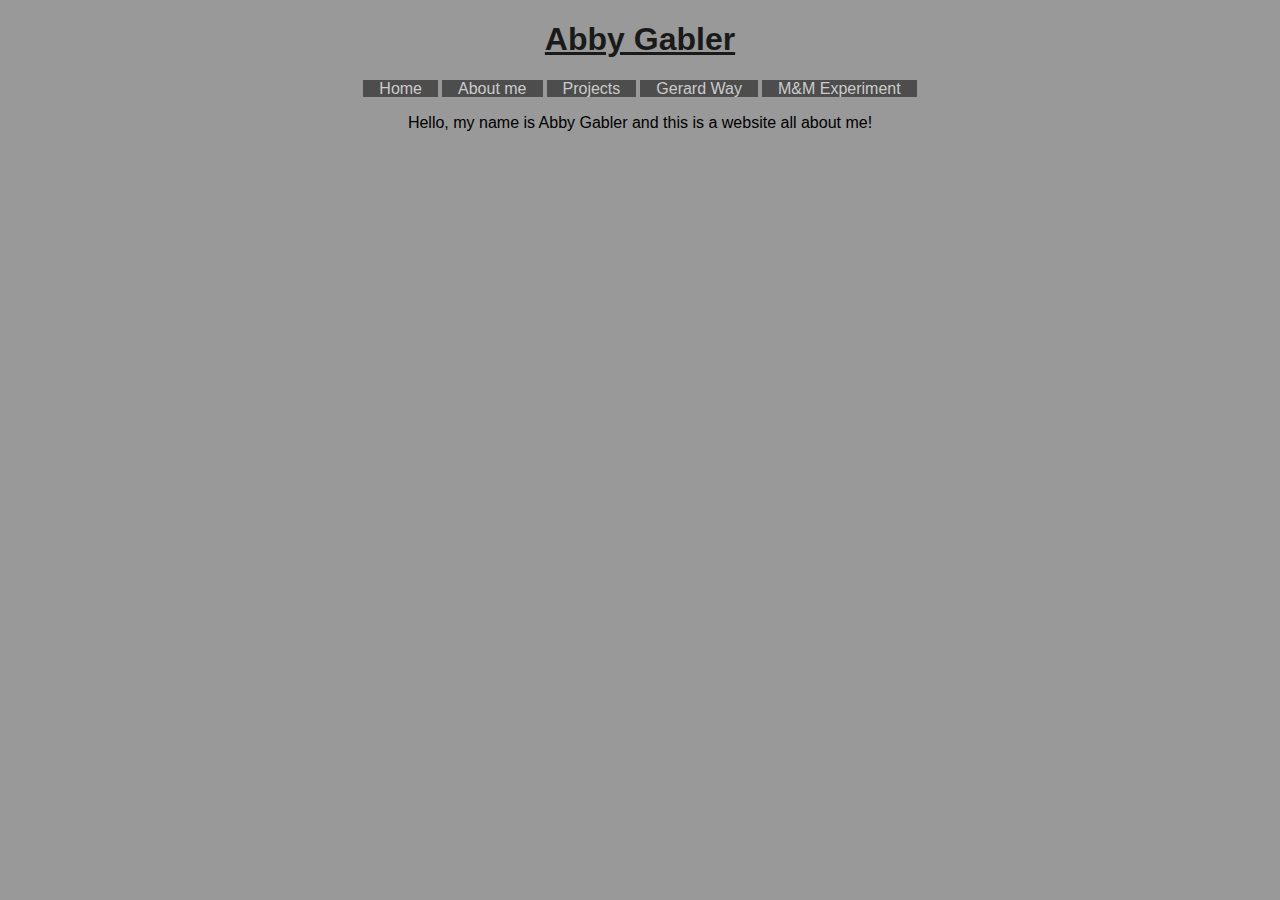
<file: index.html>
<!DOCTYPE html>
 
      <html> 
      
          <head>
          <link rel="stylesheet" href="style.css">
             <meta charsef="utf-8">
             
             <title>Home</title>
             
          </head>

       <h1>Abby Gabler</h1>
    <ul> 
     <li><a href="index.html">Home</a></li>
     <li><a href="aboutme.html">About me</a></li>
     <li><a href="projects.html">Projects</a></li>
     <li><a href="gerardway.html">Gerard Way</a></li>
     <li><a href="mandm.html">M&M Experiment</a></li> 
       
          
       <p> Hello, my name is Abby Gabler and this is a website all about me!
                                                                               
       </p>
       <body>
          
         </body>
         
     </html>
</file>
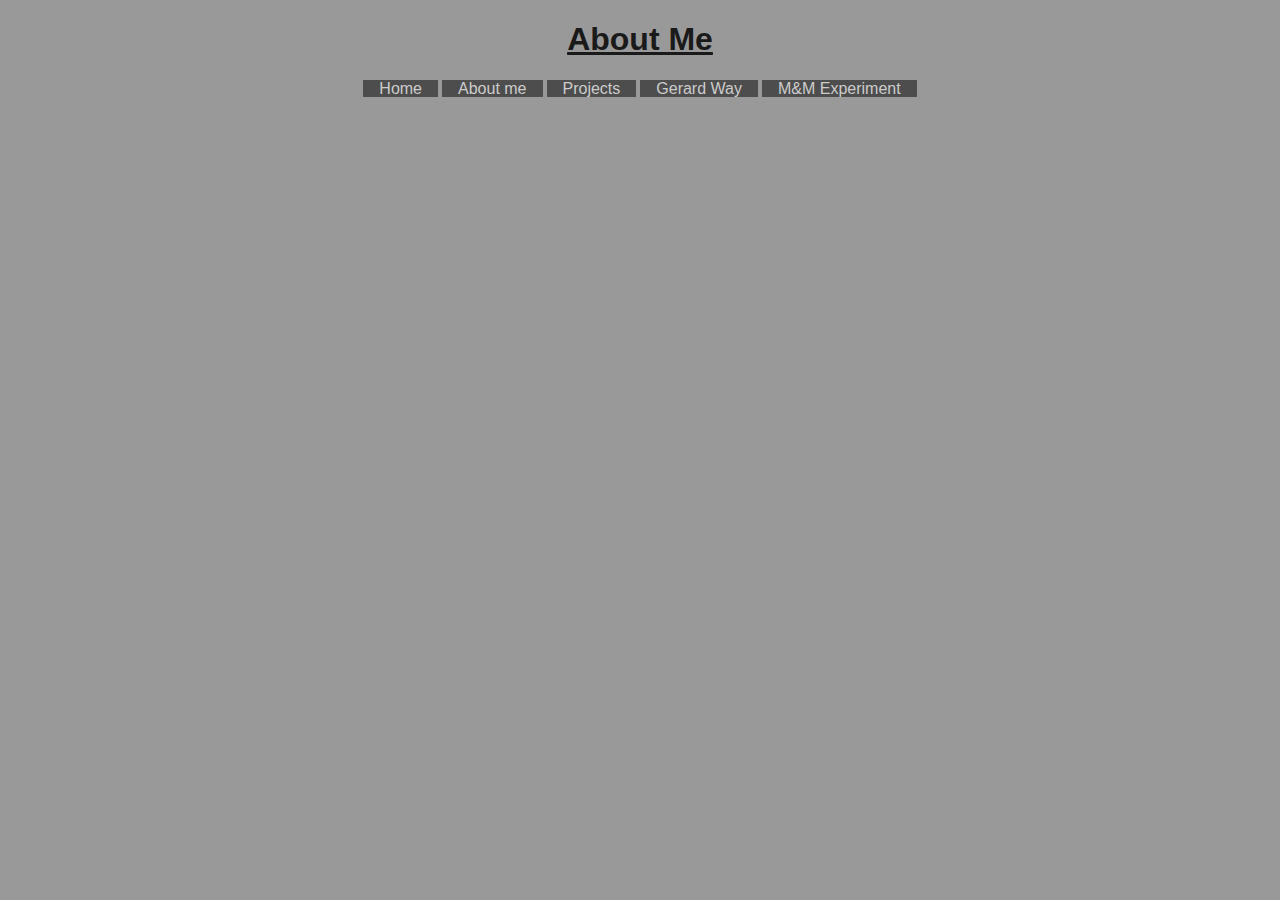
<file: aboutme.html>
<!DOCTYPE html>
 
      <html> 
      
          <head>
          <link rel="stylesheet" href="aboutme.css">
             <meta charsef="utf-8">
             
             <title>About Me</title>
             
          </head>
       <h1>About Me</h1>
    <ul> 
     <li><a href="index.html">Home</a></li>
     <li><a href="aboutme.html">About me</a></li>
     <li><a href="projects.html">Projects</a></li>
     <li><a href="gerardway.html">Gerard Way</a></li>
     <li><a href="mandm.html">M&M Experiment</a></li>
       
          
       <p> 
                                                                              
       </p>
       <body>
          
         </body>
         
     </html>
</file>
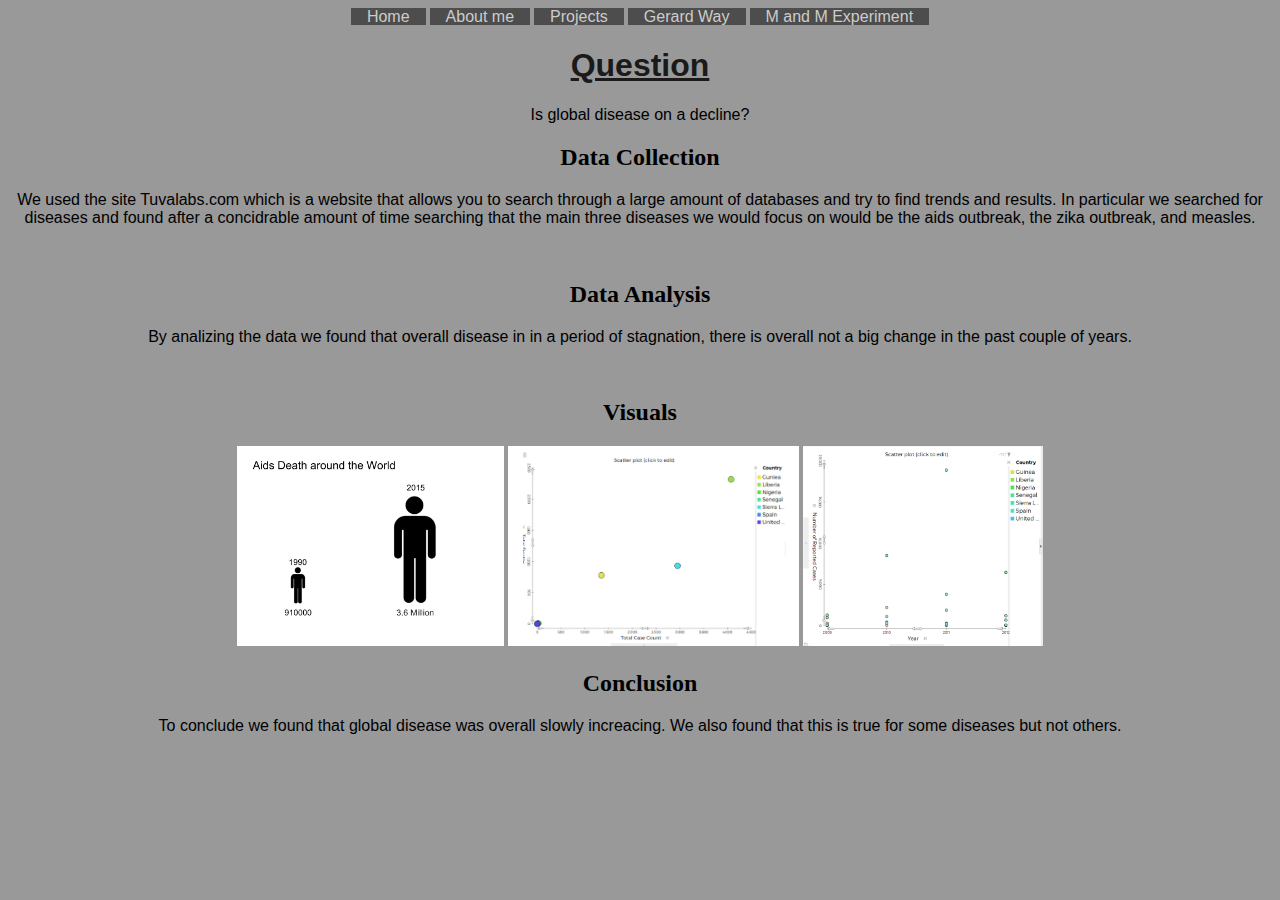
<file: data.html>
<!DOCTYPEhtml> 
   
  <html>

      <head>
     <link rel="stylesheet" href="style.css">
     <meta charsef="utf-8"> 
     
    
<title>Data Analysis</title> 
   

  </head> 
  <body> 
    <ul> 
     <li><a href="index.html">Home</a></li>
     <li><a href="aboutme.html">About me</a></li>
     <li><a href="projects.html">Projects</a></li>
     <li><a href="gerardway.html">Gerard Way</a></li>
     <li><a href="mandm.html">M and M Experiment</a></li> 
    
    <h1>Question</h1> 
     <p>Is global disease on a decline?</p> 
     <h2>Data Collection</h2> 
     <p>We used the site Tuvalabs.com which is a website that allows you to search through a 
     large amount of databases and try to find trends and results. In particular we searched for diseases
     and found after a concidrable amount of time searching that the main three diseases we would focus on would 
     be the aids outbreak, the zika outbreak, and measles.</p> <br> 
     <h2>Data Analysis</h2> 
       <p>By analizing the data we found that overall disease in in a period of stagnation, 
     there is overall not a big change in the past couple of years.</p> <br> <h2>Visuals</h2> 
     <img src="Untitled drawing.jpg " alt="a chart" height="200"> <img src="other graph.PNG " alt="a chart" height="200"> <img src="measles graph.PNG " alt="a chart" height="200"> <br> 
     <h2>Conclusion</h2> 
     <p>To conclude we found that global disease was overall slowly increacing. 
     We also found that this is true for some diseases but not others.</p>
     
      </body>
      
   </html>
</file>
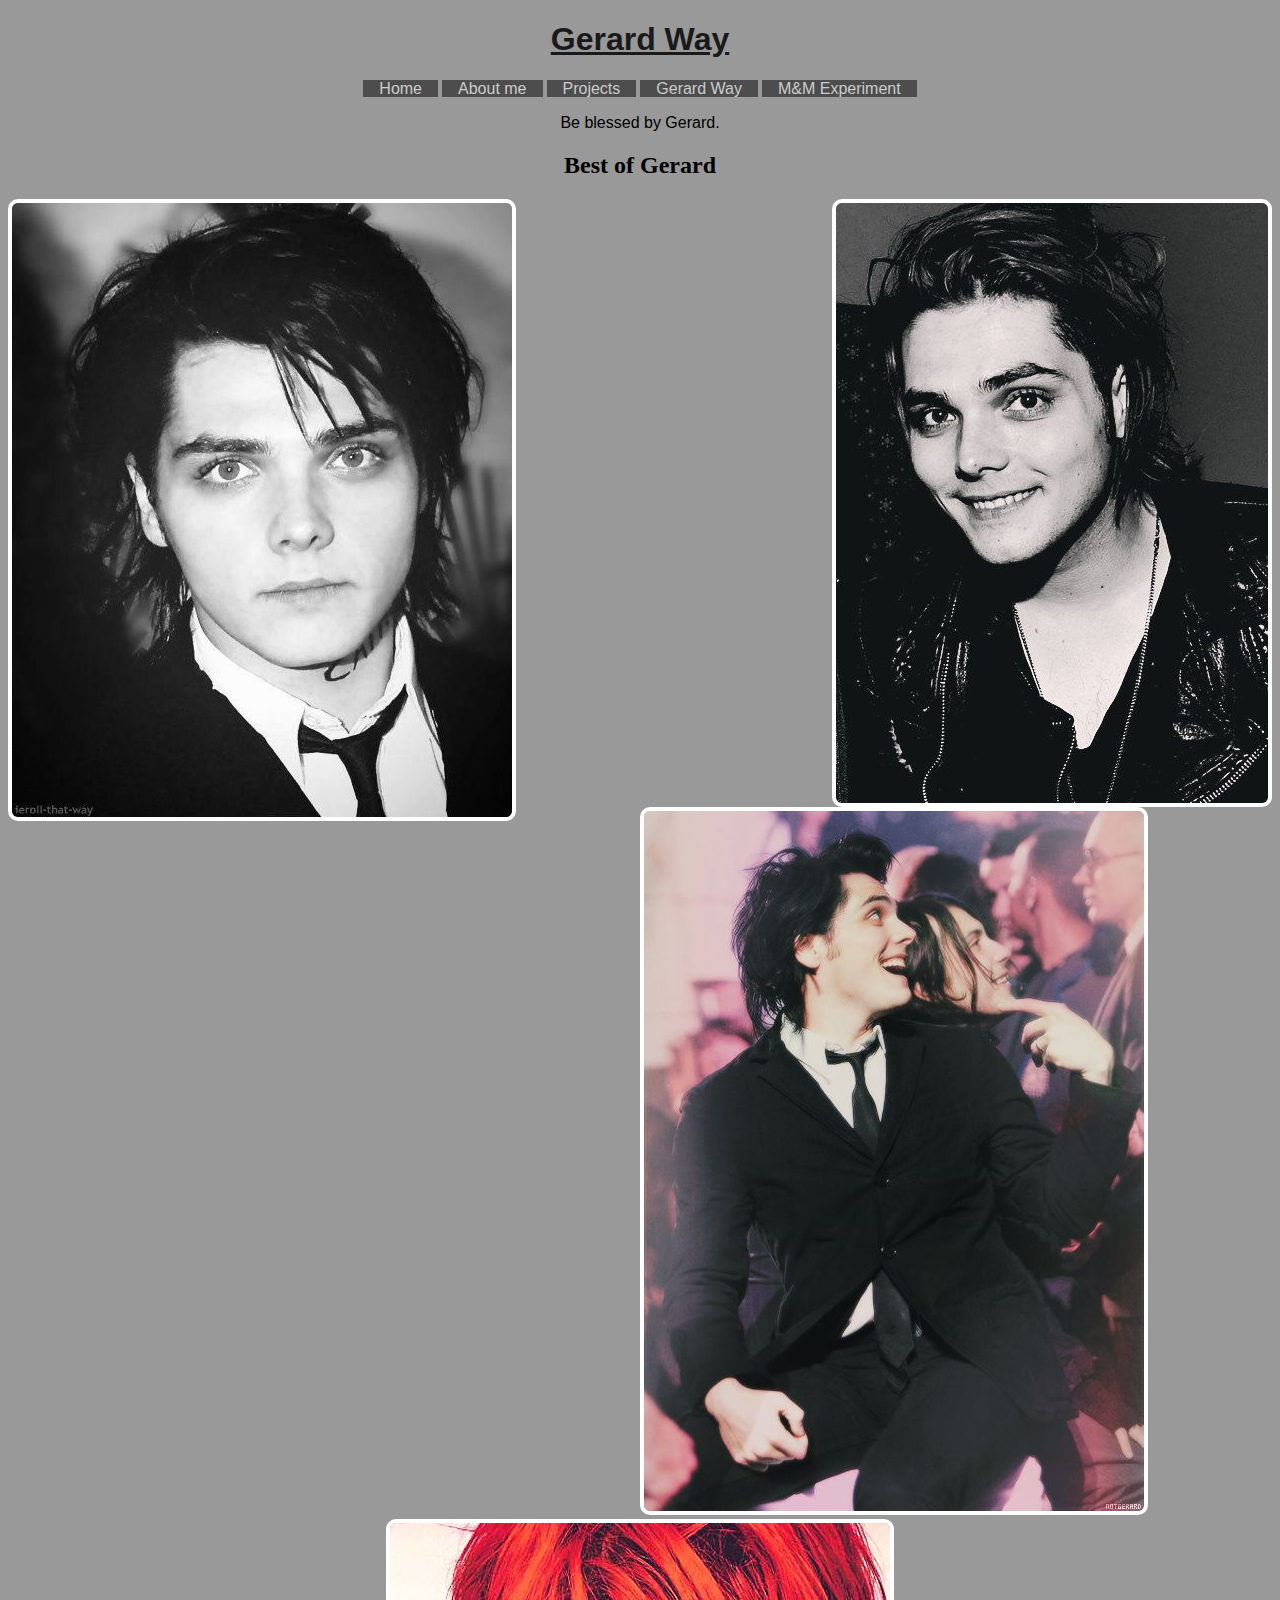
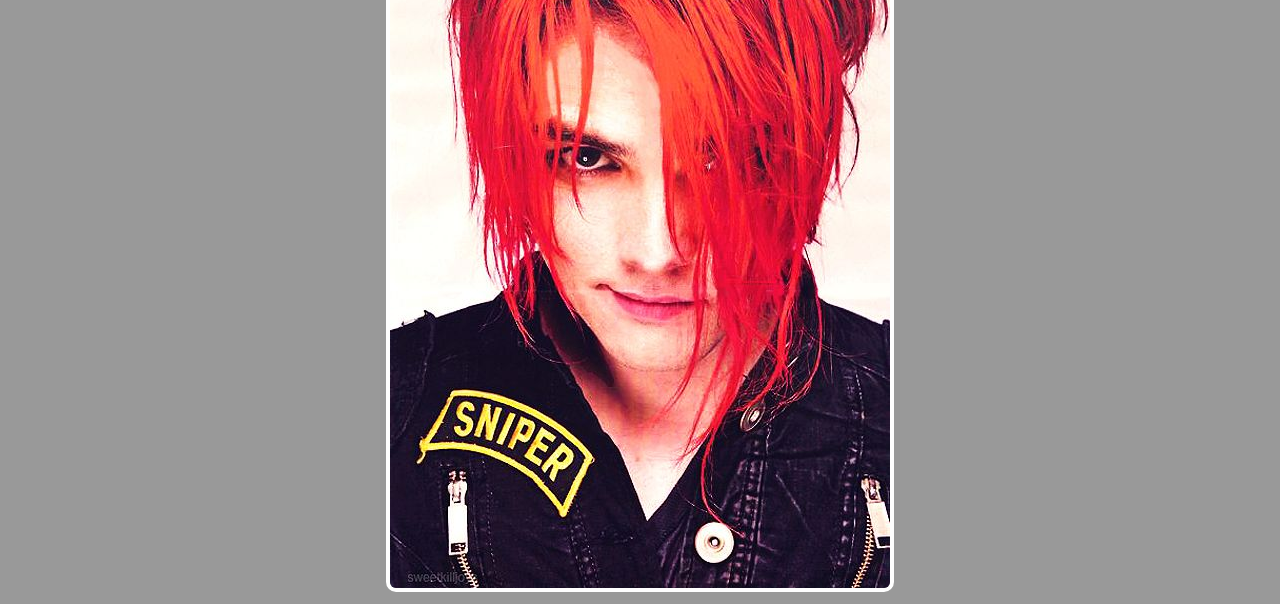
<file: gerardway.html>
<!DOCTYPE html>
 
      <html> 
      
          <head>
          <link rel="stylesheet" href="gerardway.css">
             <meta charsef="utf-8">
             
             <title>Gerard Way</title>
             
          </head>
       <h1>Gerard Way</h1>
    <ul> 
     <li><a href="index.html">Home</a></li>
     <li><a href="aboutme.html">About me</a></li>
     <li><a href="projects.html">Projects</a></li>
     <li><a href="gerardway.html">Gerard Way</a></li>
     <li><a href="mandm.html">M&M Experiment</a></li>  
       
          
       <p> Be blessed by Gerard.
                                                                               
       </p>
     <h2> Best of Gerard </h2>
     <img class="right" src="ahahahaahaahaha.jpg" alt="Gerard">
     <img class="left" src="bweyes.jpg" alt="Gerard">
     <img class="center" src="frerard smile.jpg" alt="Gerard">
     <img class="center" src="danger ahahah.jpg" alt="Gerard">
     
     
     
     <body>
          
         </body>
         
 </html>
</file>
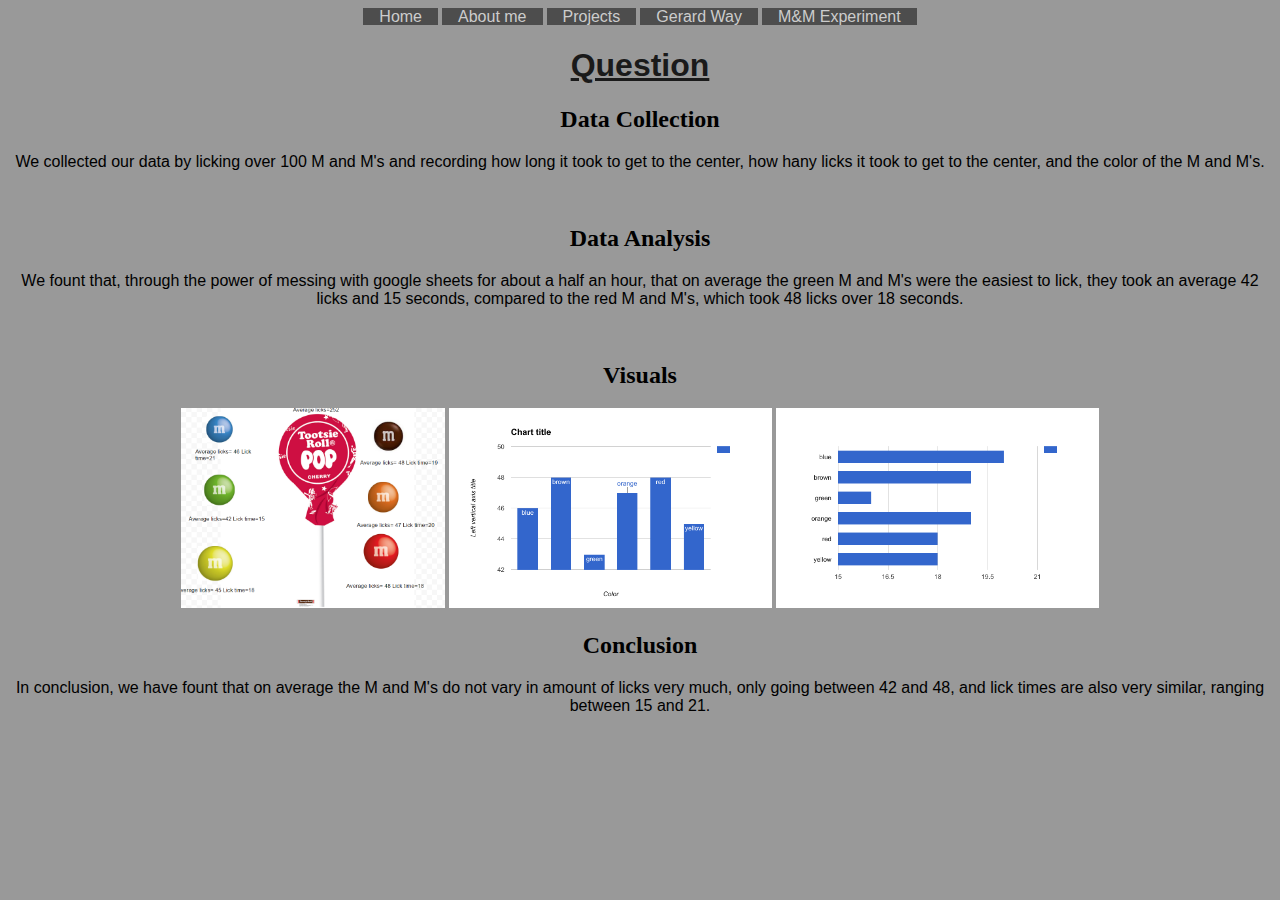
<file: m&m.html>
<!DOCTYPEhtml>
  <html>
    <head>
     <meta charser="utf-8">
     <title>M&M Experiment</title>
      <link rel="stylesheet" href="style.css">
    </head>
    <body>
     <ul> 
     <li><a href="index.html">Home</a></li>
     <li><a href="aboutme.html">About me</a></li>
     <li><a href="projects.html">Projects</a></li>
     <li><a href="gerardway.html">Gerard Way</a></li>
     <li><a href="m&m.html">M&M Experiment</a></li>
      <h1>Question</h1>
     
      
      <h2>Data Collection</h2>
      <p>We collected our data by licking over 100 M and M's and recording how long it took to get to the center,
      how hany licks it took to get to the center, and the color of the M and M's.</p>
      <br>
      <h2>Data Analysis</h2>
      <p>We fount that, through the power of messing with google sheets for about a half an hour, that on average the green M and M's 
       were the easiest to lick, they took an average 42 licks and 15 seconds, compared to the red M and M's,
       which took 48 licks over 18 seconds.</p>
      <br>
      <h2>Visuals</h2>
      <img src="numbers.PNG" alt="a chart" height="200">
      <img src="image.png" alt="some m and m's compared to a tootise pop" height="200">
      <img src="otherchart.png" alt="another chart" height="200">
      <br>
      <h2>Conclusion</h2>
      <p>In conclusion, we have fount that on average the M and M's do not vary in amount of licks very much, only going between
      42 and 48, and lick times are also very similar, ranging between 15 and 21.</p>


  </body>
</html>
</file>
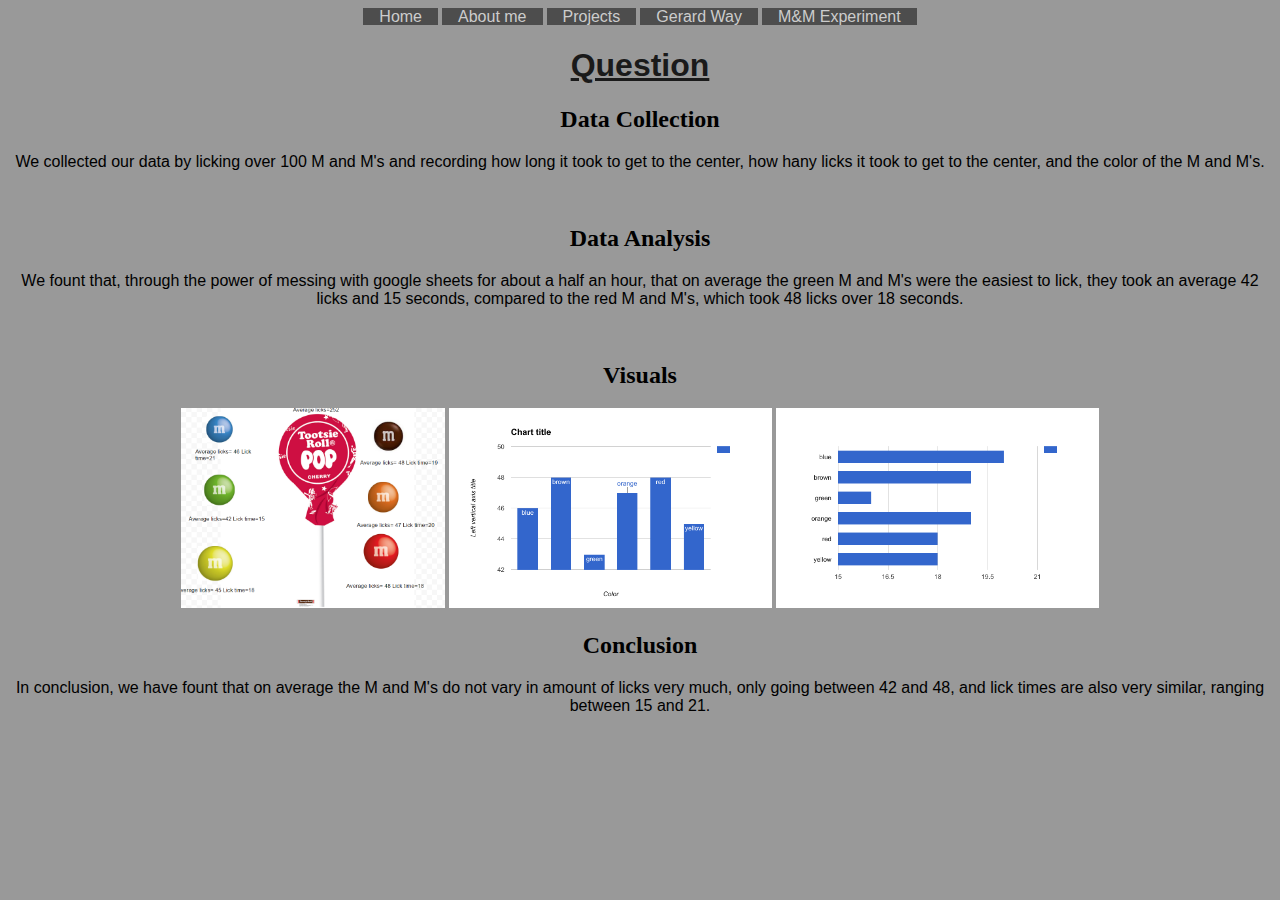
<file: mandm.html>
<!DOCTYPEhtml>
  <html>
    <head>
     <meta charser="utf-8">
     <title>MandM Experiment</title>
      <link rel="stylesheet" href="style.css">
    </head>
    <body>
     <ul> 
     <li><a href="index.html">Home</a></li>
     <li><a href="aboutme.html">About me</a></li>
     <li><a href="projects.html">Projects</a></li>
     <li><a href="gerardway.html">Gerard Way</a></li>
     <li><a href="mandm.html">M&M Experiment</a></li>
      <h1>Question</h1>
     
      
      <h2>Data Collection</h2>
      <p>We collected our data by licking over 100 M and M's and recording how long it took to get to the center,
      how hany licks it took to get to the center, and the color of the M and M's.</p>
      <br>
      <h2>Data Analysis</h2>
      <p>We fount that, through the power of messing with google sheets for about a half an hour, that on average the green M and M's 
       were the easiest to lick, they took an average 42 licks and 15 seconds, compared to the red M and M's,
       which took 48 licks over 18 seconds.</p>
      <br>
      <h2>Visuals</h2>
      <img src="numbers.PNG" alt="a chart" height="200">
      <img src="image.png" alt="some m and m's compared to a tootise pop" height="200">
      <img src="otherchart.png" alt="another chart" height="200">
      <br>
      <h2>Conclusion</h2>
      <p>In conclusion, we have fount that on average the M and M's do not vary in amount of licks very much, only going between
      42 and 48, and lick times are also very similar, ranging between 15 and 21.</p>


  </body>
</html>
</file>
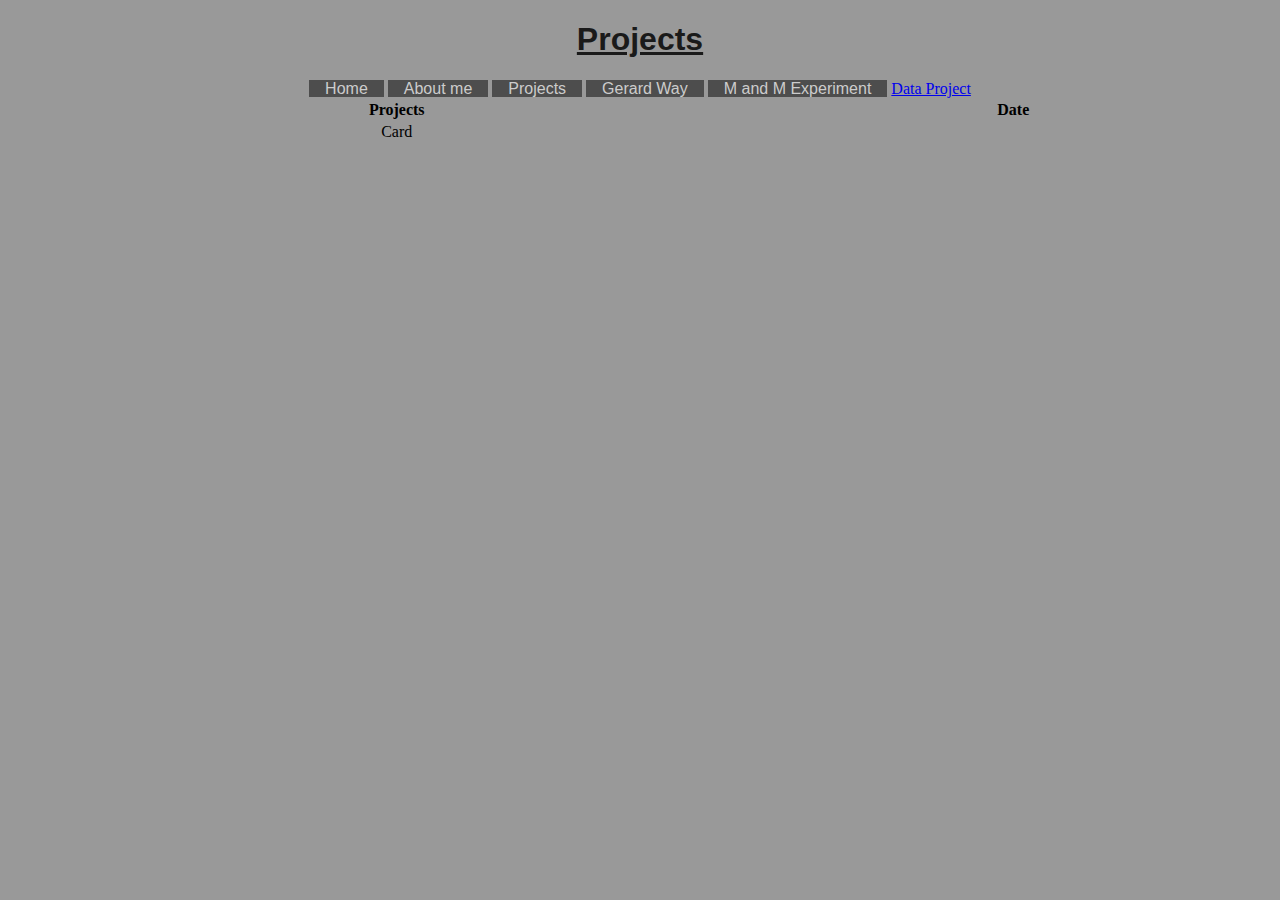
<file: projects.html>
<!DOCTYPE html>
 
      <html> 
      
          <head>
          <link rel="stylesheet" href="projects.css">
             <meta charsef="utf-8">
             
             <title>Projects</title>
             
          </head>
      
       
       <h1>Projects</h1>
    <ul> 
     <li><a href="index.html">Home</a></li>
     <li><a href="aboutme.html">About me</a></li>
     <li><a href="projects.html">Projects</a></li>
     <li><a href="gerardway.html">Gerard Way</a></li>
     <li><a href="mandm.html">M and M Experiment</a></li>  
       
    <body> 
     
<a href="data.html">Data Project</a>
     
     
     <table style="width:100%">
  <tr>
    <th>Projects</th>
    <th>Date</th> 
    <th></th>
  </tr>
  <tr>
    <td>Card</td>
    <td></td> 
    <td></td>
  </tr>
  <tr>
    <td></td>
    <td></td> 
    <td></td>
  </tr>
</table>
          
     
       
          
         </body>
         
     </html>
</file>
<file: style.css>
body {
background-color: #999999;
}


h1 {
  text-align: center;
  color: #1a1a1a;
  text-decoration: underline; 
  font-family: "Trebuchet MS", Helvetica, sans-serif; 
}

ul {
  list-style-type: none;
  margin: 0;
  padding: 0; 
  text-align: center;
  overflow: hidden;
}

li {
  display: inline;
  background-color: #4d4d4d;
  color: #000000;
}  

li a {
  text-align: center;
  color: #cccccc;
  font-family: "Trebuchet MS", Helvetica, sans-serif;
  padding: 14px 16px;
  text-decoration: none;
}

li a:hover {
  background-color: #000000;
  color: #ffffff;
}    

p {
  font-family: "Trebuchet MS", Helvetica, sans-serif;
}
</file>
<file: aboutme.css>
body {
background-color: #999999;
}


h1 {
  text-align: center;
  color: #1a1a1a;
  text-decoration: underline; 
  font-family: "Trebuchet MS", Helvetica, sans-serif; 
}

ul {
  list-style-type: none;
  margin: 0;
  padding: 0; 
  text-align: center;
  overflow: hidden;
}

li {
  display: inline;
  background-color: #4d4d4d;
  color: #000000;
}  

li a {
  text-align: center;
  color: #cccccc;
  font-family: "Trebuchet MS", Helvetica, sans-serif;
  padding: 14px 16px;
  text-decoration: none;
}

li a:hover {
  background-color: #000000;
  color: #ffffff;
}    

p {
  font-family: "Trebuchet MS", Helvetica, sans-serif;
}
</file>
<file: gerardway.css>
body {
background-color: #999999;
}


h1 {
  text-align: center;
  color: #1a1a1a;
  text-decoration: underline; 
  font-family: "Trebuchet MS", Helvetica, sans-serif; 
}

ul {
  list-style-type: none;
  margin: 0;
  padding: 0; 
  text-align: center;
  overflow: hidden;
}

li {
  display: inline;
  background-color: #4d4d4d;
  color: #000000;
}  

li a {
  text-align: center;
  color: #cccccc;
  font-family: "Trebuchet MS", Helvetica, sans-serif;
  padding: 14px 16px;
  text-decoration: none;
}

li a:hover {
  background-color: #000000;
  color: #ffffff;
}    

p {
  font-family: "Trebuchet MS", Helvetica, sans-serif;
}  

.left {
  float: left;
  border-color: #ffffff;
  border-width: 4px;
  border-radius: 10px;
  border-style: solid;
}  

.center {
  float: center;
  border-color: #ffffff;
  border-width: 4px;
  border-radius: 10px;
  border-style: solid;
}

.right {
  float: right;
  border-color: #ffffff;
  border-width: 4px;
  border-radius: 10px;
  border-style: solid;
}
</file>
<file: projects.css>
body {
background-color: #999999;
}


h1 {
  text-align: center;
  color: #1a1a1a;
  text-decoration: underline; 
  font-family: "Trebuchet MS", Helvetica, sans-serif; 
}

ul {
  list-style-type: none;
  margin: 0;
  padding: 0; 
  text-align: center;
  overflow: hidden;
}

li {
  display: inline;
  background-color: #4d4d4d;
  color: #000000;
}  

li a {
  text-align: center;
  color: #cccccc;
  font-family: "Trebuchet MS", Helvetica, sans-serif;
  padding: 14px 16px;
  text-decoration: none;
}

li a:hover {
  background-color: #000000;
  color: #ffffff;
}    

p {
  font-family: "Trebuchet MS", Helvetica, sans-serif;
}
</file>
